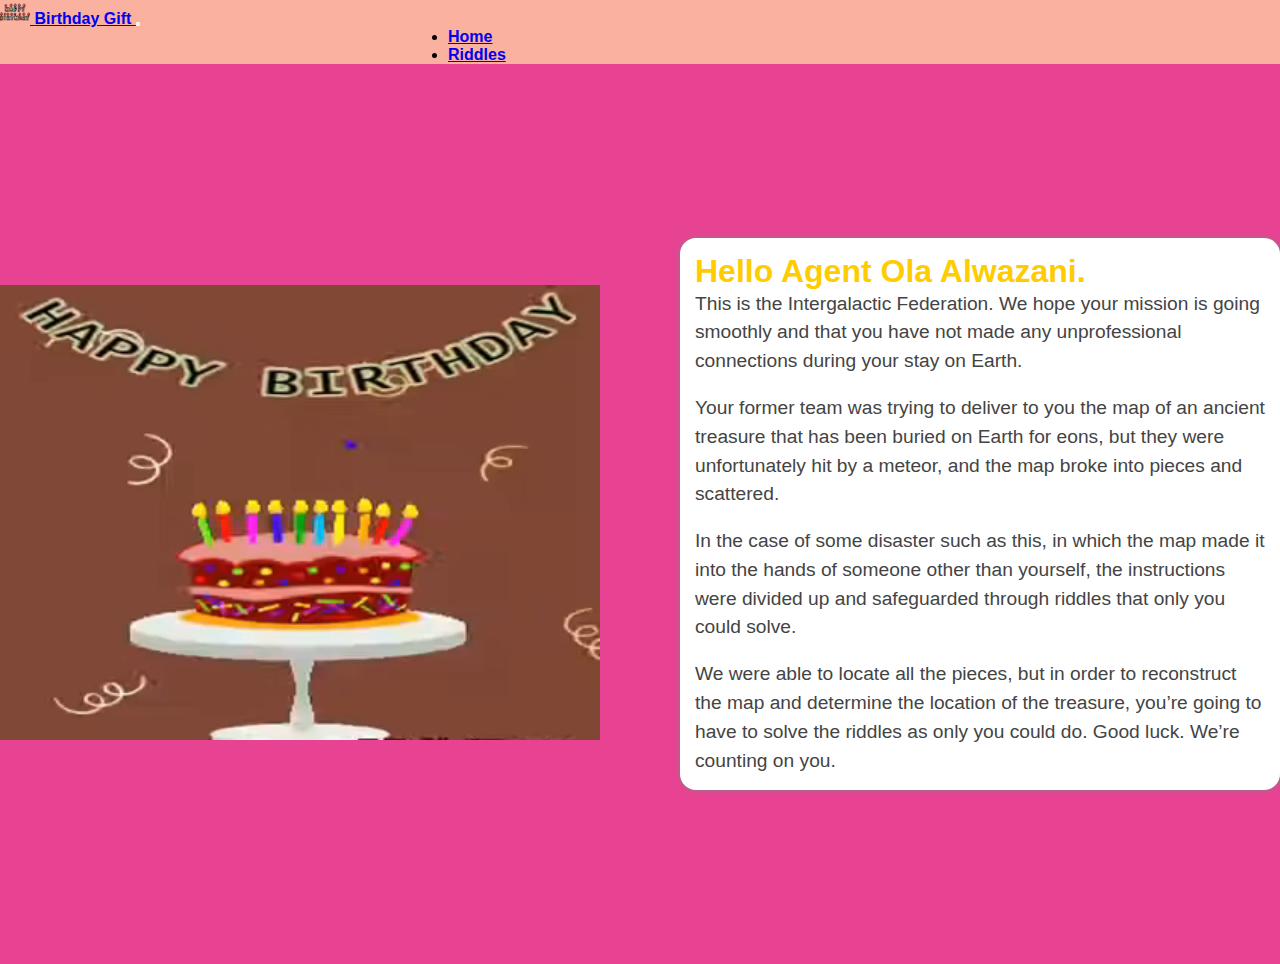
<file: index.html>
<!DOCTYPE html>
<html lang="en">
    <head>
        <meta charset="UTF-8" />
        <meta http-equiv="X-UA-Compatible" content="IE=edge" />
        <meta name="viewport" content="width=device-width, initial-scale=1.0" />
        <link rel="stylesheet" href="./src/styles/index.css" type="text/css" />
        <link
            rel="icon"
            type="image/x-icon"
            href="./assets/images/happyBirthday.png" />
        <link
            href="https://cdn.jsdelivr.net/npm/bootstrap@5.3.0-alpha1/dist/css/bootstrap.min.css"
            rel="stylesheet"
            integrity="sha384-GLhlTQ8iRABdZLl6O3oVMWSktQOp6b7In1Zl3/Jr59b6EGGoI1aFkw7cmDA6j6gD"
            crossorigin="anonymous" />
        <script
            src="https://cdn.jsdelivr.net/npm/bootstrap@5.3.0-alpha1/dist/js/bootstrap.bundle.min.js"
            integrity="sha384-w76AqPfDkMBDXo30jS1Sgez6pr3x5MlQ1ZAGC+nuZB+EYdgRZgiwxhTBTkF7CXvN"
            crossorigin="anonymous"
            defer></script>
        <title>Birthday Gift</title>
    </head>
    <body>
        <nav class="navbar navbar-expand-lg bg-nav">
            <div class="container-fluid">
                <a class="navbar-brand" href="./index.html">
                    <img
                        src="./assets/images/happyBirthday.png"
                        alt="Logo"
                        width="30"
                        height="24"
                        class="d-inline-block align-text-top" 
                    />
                    <span class="head-bold">
                        Birthday Gift
                    </span>
                </a>
                <button
                    class="navbar-toggler"
                    type="button"
                    data-bs-toggle="collapse"
                    data-bs-target="#navbarNav"
                    aria-controls="navbarNav"
                    aria-expanded="false"
                    aria-label="Toggle navigation">
                    <span class="navbar-toggler-icon"></span>
                </button>
                <div class="collapse navbar-collapse" id="navbarNav">
                    <ul class="navbar-nav nav-center">
                        <li class="nav-item">
                            <a
                                class="nav-link active"
                                aria-current="page"
                                href="./index.html"
                                >Home</a
                            >
                        </li>
                        <li class="nav-item">
                            <a class="nav-link" href="./src/pages/riddles.html"
                                >Riddles</a
                            >
                        </li>
                    </ul>
                </div>
            </div>
        </nav>
        <div class="container">
            <div class="video-container">
                <video
                    class="video"
                    src="./assets/videos/happyBirthdayEdit.mp4"
                    autoplay
                    loop>
                </video>
            </div>
            <div class="main">
                <p id="box">
                    <span class="greeting">Hello Agent Ola Alwazani.</span
                    ><br />
                    <span class="message">
                        This is the Intergalactic Federation. We hope your
                        mission is going smoothly and that you have not made any
                        unprofessional connections during your stay on
                        Earth.</span><br /><br />
                    <span class="message" >
                        Your former team was trying to deliver to you the map
                        of an ancient treasure that has been buried on Earth for
                        eons, but they were unfortunately hit by a meteor, and
                        the map broke into pieces and scattered.
                        </span><br /><br />
                    <span class="message">
                        In the case of some disaster such as this, in which the
                        map made it into the hands of someone other than
                        yourself, the instructions were divided up and
                        safeguarded through riddles that only you could
                        solve.
                        </span><br /><br />
                    <span class="message">
                        We were able to locate all the pieces, but in order to
                        reconstruct the map and determine the location of the
                        treasure, you’re going to have to solve the riddles as
                        only you could do. Good luck. We’re counting on
                        you.
                        </span>
                </p>
            </div>
        </div>
    </body>
</html>
</file>
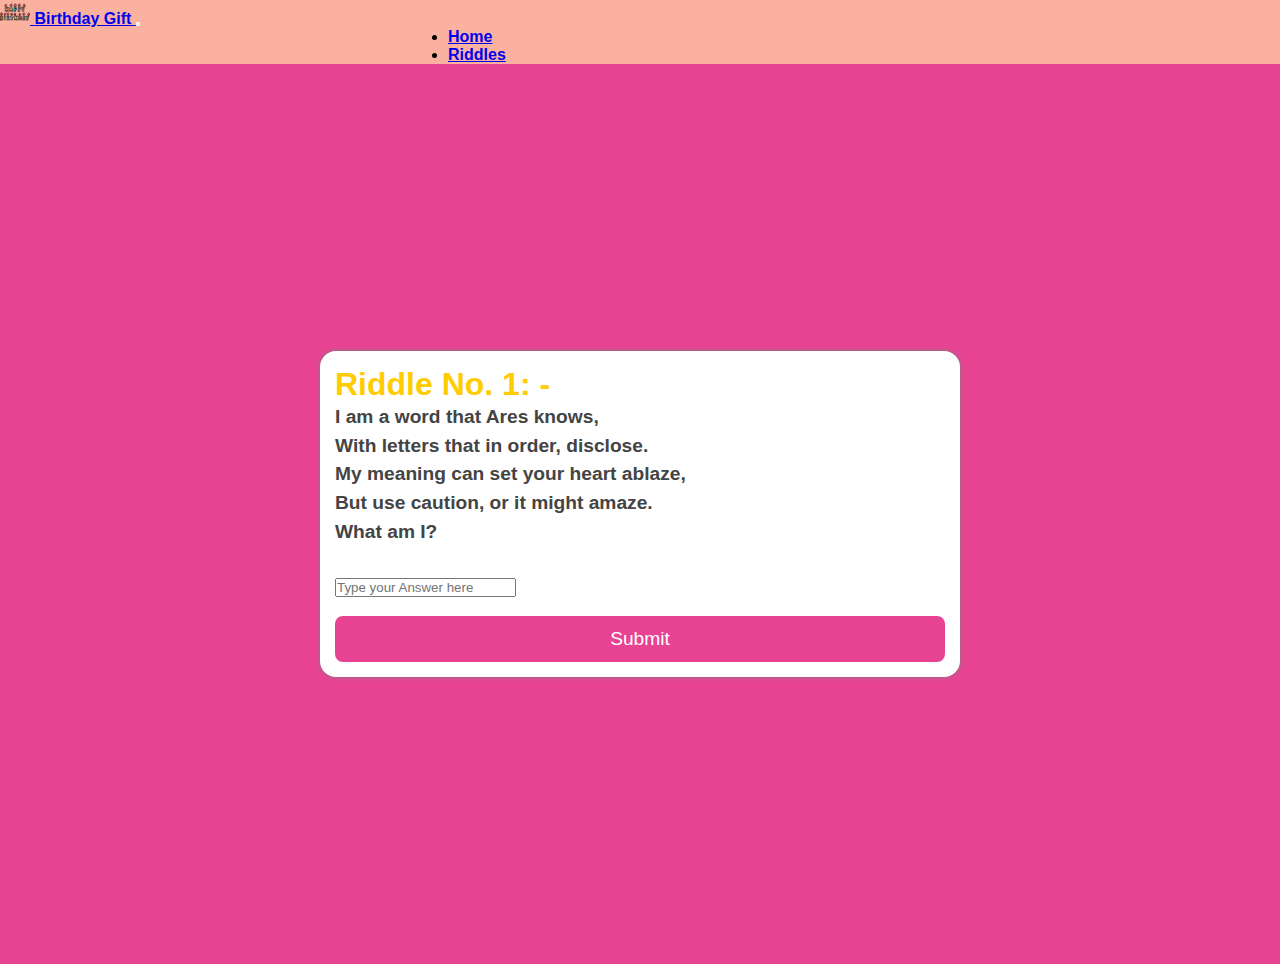
<file: src/pages/riddles.html>
<!DOCTYPE html>
<html lang="en">
    <head>
        <meta charset="UTF-8" />
        <meta http-equiv="X-UA-Compatible" content="IE=edge" />
        <meta name="viewport" content="width=device-width, initial-scale=1.0" />
        <link rel="stylesheet" href="../styles/index.css" type="text/css" />
        <link
            rel="icon"
            type="image/x-icon"
            href="../../assets/images/happyBirthday.png" />
        <link
            href="https://cdn.jsdelivr.net/npm/bootstrap@5.3.0-alpha1/dist/css/bootstrap.min.css"
            rel="stylesheet"
            integrity="sha384-GLhlTQ8iRABdZLl6O3oVMWSktQOp6b7In1Zl3/Jr59b6EGGoI1aFkw7cmDA6j6gD"
            crossorigin="anonymous" />
        <script
            src="https://cdn.jsdelivr.net/npm/bootstrap@5.3.0-alpha1/dist/js/bootstrap.bundle.min.js"
            integrity="sha384-w76AqPfDkMBDXo30jS1Sgez6pr3x5MlQ1ZAGC+nuZB+EYdgRZgiwxhTBTkF7CXvN"
            crossorigin="anonymous"
            defer>
        </script>
        <script src="../scripts/riddles.js" defer></script>
        <title>Birthday Gift</title>
    </head>
    <body>
        <nav class="navbar navbar-expand-lg bg-nav">
            <div class="container-fluid ">
                <a class="navbar-brand" href="../../index.html">
                    <img
                        src="../../assets/images/happyBirthday.png"
                        alt="Logo"
                        width="30"
                        height="24"
                        class="d-inline-block align-text-top" 
                    />
                    <span class="head-bold">
                        Birthday Gift
                    </span>
                </a>
                <button
                    class="navbar-toggler"
                    type="button"
                    data-bs-toggle="collapse"
                    data-bs-target="#navbarNav"
                    aria-controls="navbarNav"
                    aria-expanded="false"
                    aria-label="Toggle navigation">
                    <span class="navbar-toggler-icon"></span>
                </button>
                <div class="collapse navbar-collapse" id="navbarNav">
                    <ul class="navbar-nav nav-center">
                        <li class="nav-item">
                            <a
                                class="nav-link"
                                aria-current="page"
                                href="../../index.html"
                                >Home</a
                            >
                        </li>
                        <li class="nav-item">
                            <a
                                class="nav-link active"
                                aria-current="page"
                                href="./riddles.html"
                                >Riddles</a
                            >
                        </li>
                    </ul>
                </div>
            </div>
        </nav>
        <audio id="audio"></audio>
        <h1>
            <div class="main main-center">
                <div id="box">
                    <p id="quesBox" class="greeting">
                        This is dummy riddle
                    </p>
                    <p id="quesText" class="message">
                        This is dummy riddle text
                    </p>
                    <div class="row">
                        <input class="answer" type="text" name="answer" placeholder="Type your Answer here" />
                    </div>
                    <button class="btn" onclick="submitQuiz()">
                        Submit
                    </button>
                </div>
            </div>
        </h1>
    </body>
</html>
</file>
<file: src/styles/index.css>
* {
    padding: 0;
    margin: 0;
    box-sizing: border-box;
}

/* google font => roboto */
@import url("https://fonts.googleapis.com/css2?family=Roboto+Mono:ital,wght@1,300&display=swap");

body {
    background-color: #e84393 !important;
    font-family: "Roboto", sans-serif;
}

.bg-nav {
    background-color: #fab1a0;
}

.head-bold{
    font-weight: bold;
}
.nav-center{
    margin-left: 35%;
    font-weight: bold;
}

.container {
    display: flex;
    align-items: center;
}

.video-container {
    width: 50%;
    height: auto;
    margin-right: 5rem;
}

.video {
    width: 100%;
    height: auto;
}

.main {
    width: 50% !important;
    height: 100vh !important;
    display: flex !important;
    justify-content: center;
    align-items: center;
    flex-direction: column;
}

.main-center {
    margin-left: 25%;
}

#box {
    width: 100%;
    box-shadow: 0px 0px 5px grey;
    background-color: white !important;
    border-radius: 1rem !important;
    padding: 15px !important;
}

.greeting {
    font-size: 2rem;
    font-weight: bold;
    color: #ffcc00;
}

.message {
    font-size: 1.2rem;
    line-height: 1.5;
    color: #444444;
    margin-bottom: 10px;
}

.row {
    width: 100% !important;
    margin: 1rem !important;
    margin-left: 0% !important;
}

.btn {
    width: 100% !important;
    padding: 2% !important;
    background-color: #e84393 !important;
    font-size: 1.2rem !important;
    color: white !important;
    border: none !important;
    border-radius: 0.5rem !important;
}

.btn:hover {
    background-color: #ff007b !important;
    color: aliceblue !important;
}

/* styling of final message */

.wrapper {
    max-width: 800px;
    margin-top: 2rem;
    padding: 10px;
    background-color: #f5f5f5;
    border: 2px solid #333333;
    border-radius: 10px;
}

.header {
    text-align: center;
    margin-bottom: 20px;
}

.header h1 {
    font-size: 2/5rem;
    font-weight: bold;
    color: #333333;
}

.header p {
    font-size: 1.2rem;
    line-height: 1.5;
    color: #666666;
}

.content {
    text-align: center;
    margin-bottom: 20px;
}

.content h2 {
    font-size: 2rem;
    font-weight: bold;
    color: #333333;
    margin-bottom: 10px;
}

.content p {
    font-size: 1.2rem;
    line-height: 1.5;
    color: #666666;
    margin-bottom: 10px;
}

.content img {
    display: block;
    margin: 0 auto;
    border: 2px solid #333333;
    border-radius: 10px;
}

.footer {
    text-align: center;
}

.footer marquee {
    font-size: 1.2rem;
    font-style: italic;
    color: #333333;
}
</file>
